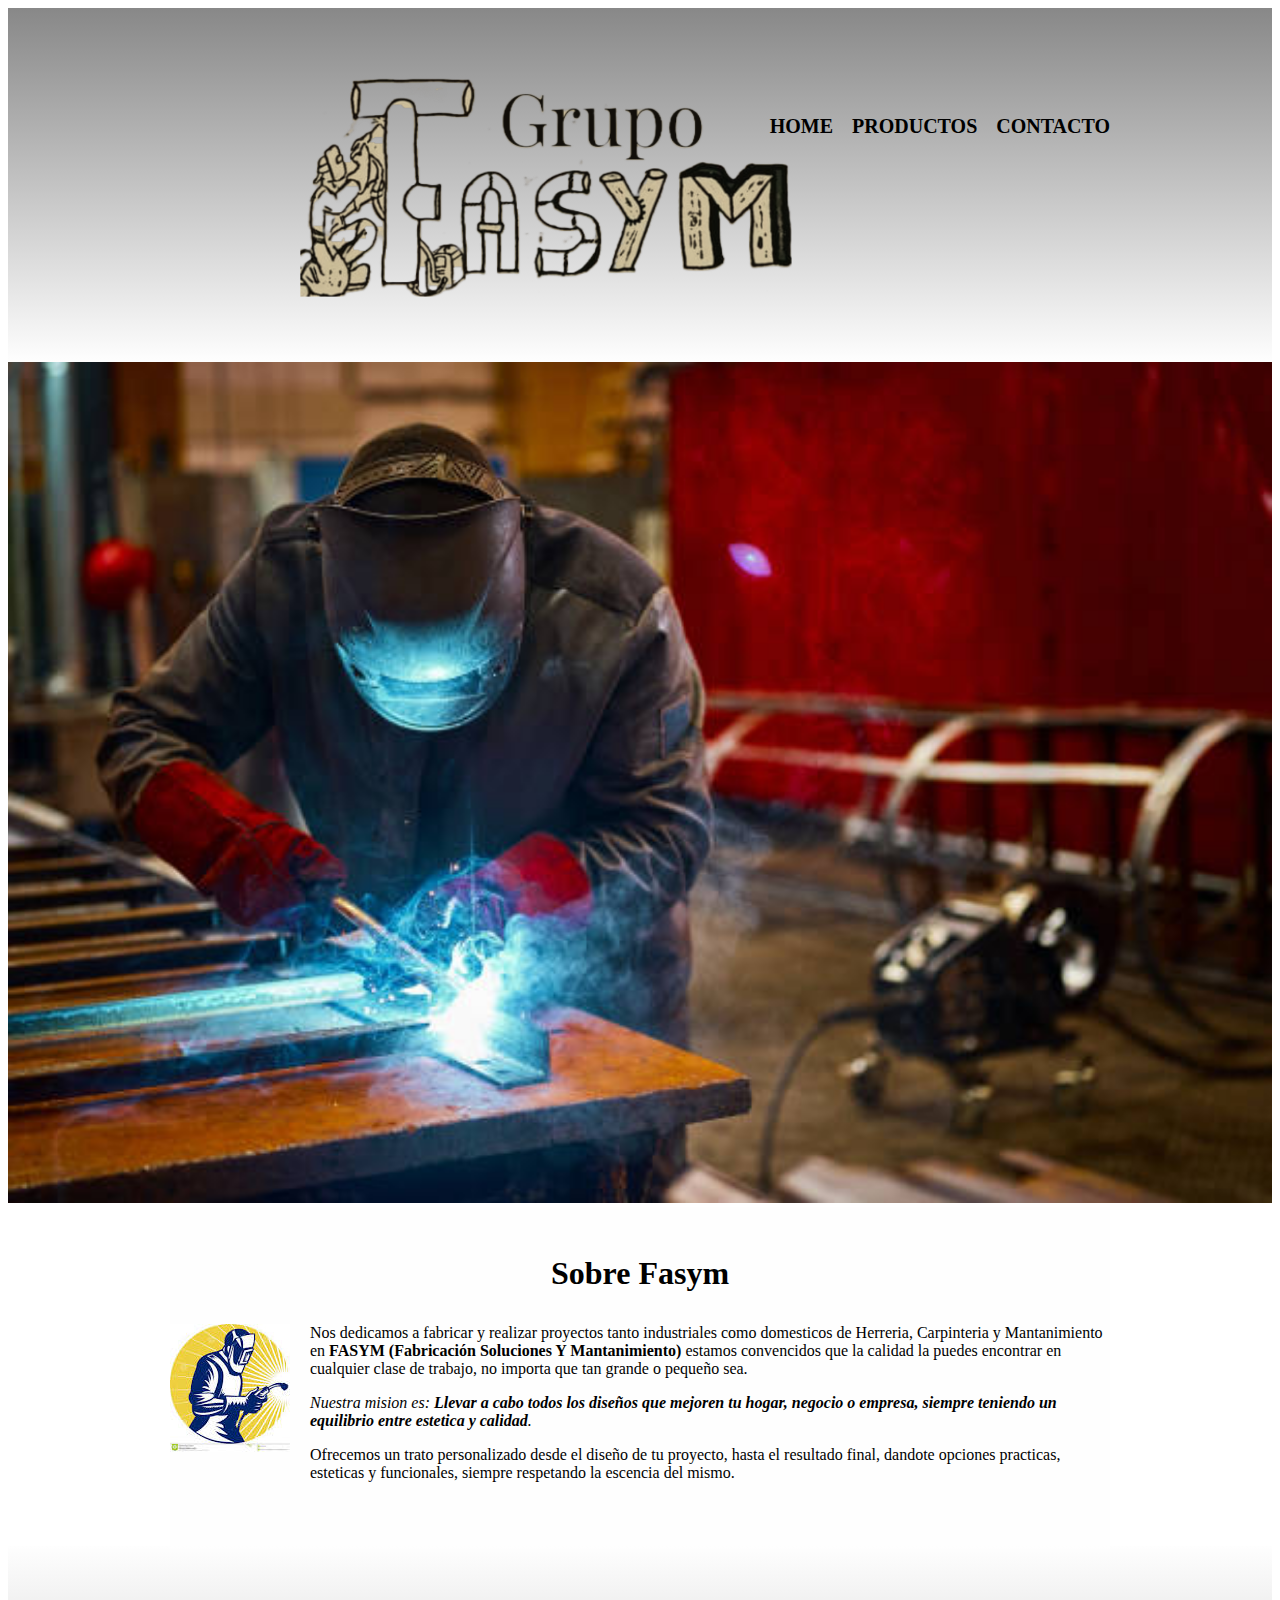
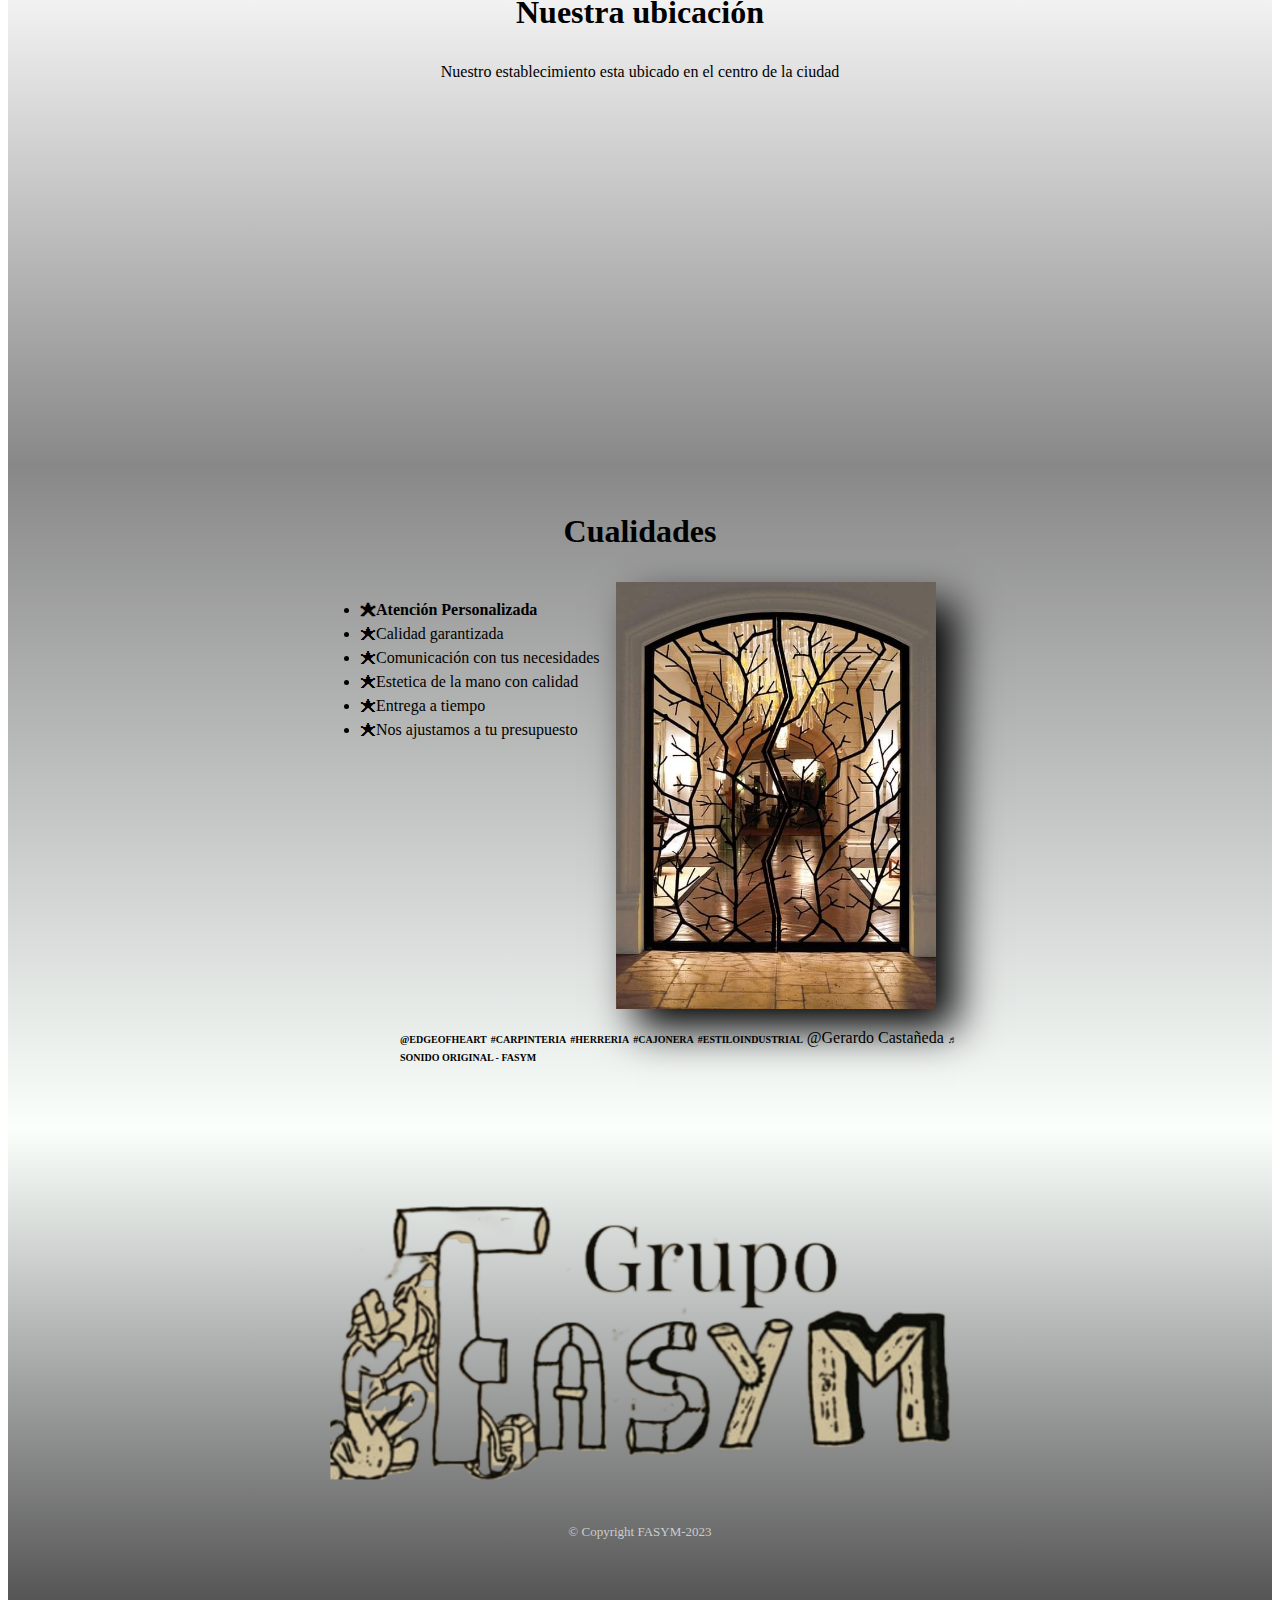
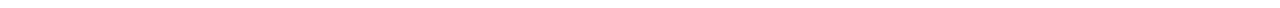
<file: index.html>
<!DOCTYPE html>
<html lang="es">
    <head>
    <meta charset="UTF-8">
    <meta name="viewport" content="width=device-width">
    <title>Grupo Fasym</title>
    <link rel="stylesheet" href="style.css">
    <link href="https://fonts.googleapis.com/css2?family=Montserrat:wght@300&display=swap" rel="stylesheet">
  </head>
    <header>
        <div class="caja">
            <h1 ><img class="logo" src="Trabajo/logo.jpg.png"></h1>
              <nav>
                <ul>
                    <li><a href="index.html">Home</a> </li>
                    <li><a href="Fasym Productos.html">Productos</a></li>
                    <li><a href="contacto.html">Contacto</a></li>
                </ul>
              </nav>
        </div>
   </header>
<body>
    <img class="banner" src="Trabajo/banner.jpg">
     <main>
      <section class="principal">
         <h2 class="titulo-principal">Sobre Fasym</h2>
         <img class="soldador" src="Trabajo/soldador.jpg">
         <p>Nos dedicamos a fabricar y realizar proyectos tanto industriales como domesticos de Herreria, Carpinteria y Mantanimiento en <strong>FASYM (Fabricación Soluciones Y Mantanimiento)</strong> estamos convencidos que la calidad la puedes encontrar en cualquier clase de trabajo, no importa que tan grande o pequeño sea.</p>
         <p id="mision"><em>Nuestra mision es:<strong> Llevar a cabo todos los diseños que mejoren tu hogar, negocio o  empresa, siempre teniendo un equilibrio entre estetica y calidad</strong>.</em></p>
         <p>Ofrecemos un trato personalizado desde el diseño de tu proyecto, hasta el resultado final, dandote opciones practicas, esteticas y funcionales, siempre respetando la escencia del mismo.</p>
      </section>
      
      <section class="mapa">
          <h3 class="titulo-principal">Nuestra ubicación</h3>
          <p> Nuestro establecimiento esta ubicado en el centro de la ciudad</p>
          <div class="mapa-contenido">
          <iframe src="https://www.google.com/maps/embed?pb=!1m14!1m8!1m3!1d3775.7612969031584!2d-97.10715972883546!3d18.853278587104867!3m2!1i1024!2i768!4f13.1!3m3!1m2!1s0x85c502b11e789161%3A0xe1d76a1c3a3a033b!2sORIZABA%20LAW%20FIRM!5e0!3m2!1ses-419!2smx!4v1682997775277!5m2!1ses-419!2smx" width="100%" height="300" style="border:0;" allowfullscreen="" loading="lazy" referrerpolicy="no-referrer-when-downgrade"></iframe>
          </div>
      </section>

      <section class="diferenciales">
          <h3 class="titulo-principal">Cualidades</h3>
          <div class="contenido-diferenciales">
            <ul class="lista-diferenciales">
             <li class="items">Atención Personalizada</li>
             <li class="items">Calidad garantizada</li>
             <li class="items">Comunicación con tus necesidades </li>
             <li class="items">Estetica de la mano con calidad</li>
             <li class="items">Entrega a tiempo</li>
             <li class="items">Nos ajustamos a tu presupuesto</li>
            </ul><img src="Trabajo/puertaHerreria.jpg" class="imagendiferenciales">
         </div>
       
       <div class="video">
        <blockquote class="tiktok-embed" cite="https://www.tiktok.com/@edgeofheart/video/7212347288964877573" data-video-id="7212347288964877573" style="max-width: 100%;min-width: 100%;" > <section> <a target="_blank" title="@edgeofheart" href="https://www.tiktok.com/@edgeofheart?refer=embed">@edgeofheart</a> <a title="carpinteria" target="_blank" href="https://www.tiktok.com/tag/carpinteria?refer=embed">#carpinteria</a> <a title="herreria" target="_blank" href="https://www.tiktok.com/tag/herreria?refer=embed">#herreria</a> <a title="cajonera" target="_blank" href="https://www.tiktok.com/tag/cajonera?refer=embed">#cajonera</a> <a title="estiloindustrial" target="_blank" href="https://www.tiktok.com/tag/estiloindustrial?refer=embed">#estiloindustrial</a> @Gerardo Castañeda <a target="_blank" title="♬ sonido original - FASYM" href="https://www.tiktok.com/music/sonido-original-7212347278865353478?refer=embed">♬ sonido original - FASYM</a> </section> </blockquote> <script async src="https://www.tiktok.com/embed.js"></script>
       </div>
      </section>
     </main>
     <footer>
        <img class="logo" src="Trabajo/logo.jpg.png">
        <p class="copyright">&copy Copyright FASYM-2023</p>
  
      </footer>
</body>
</html>
</file>
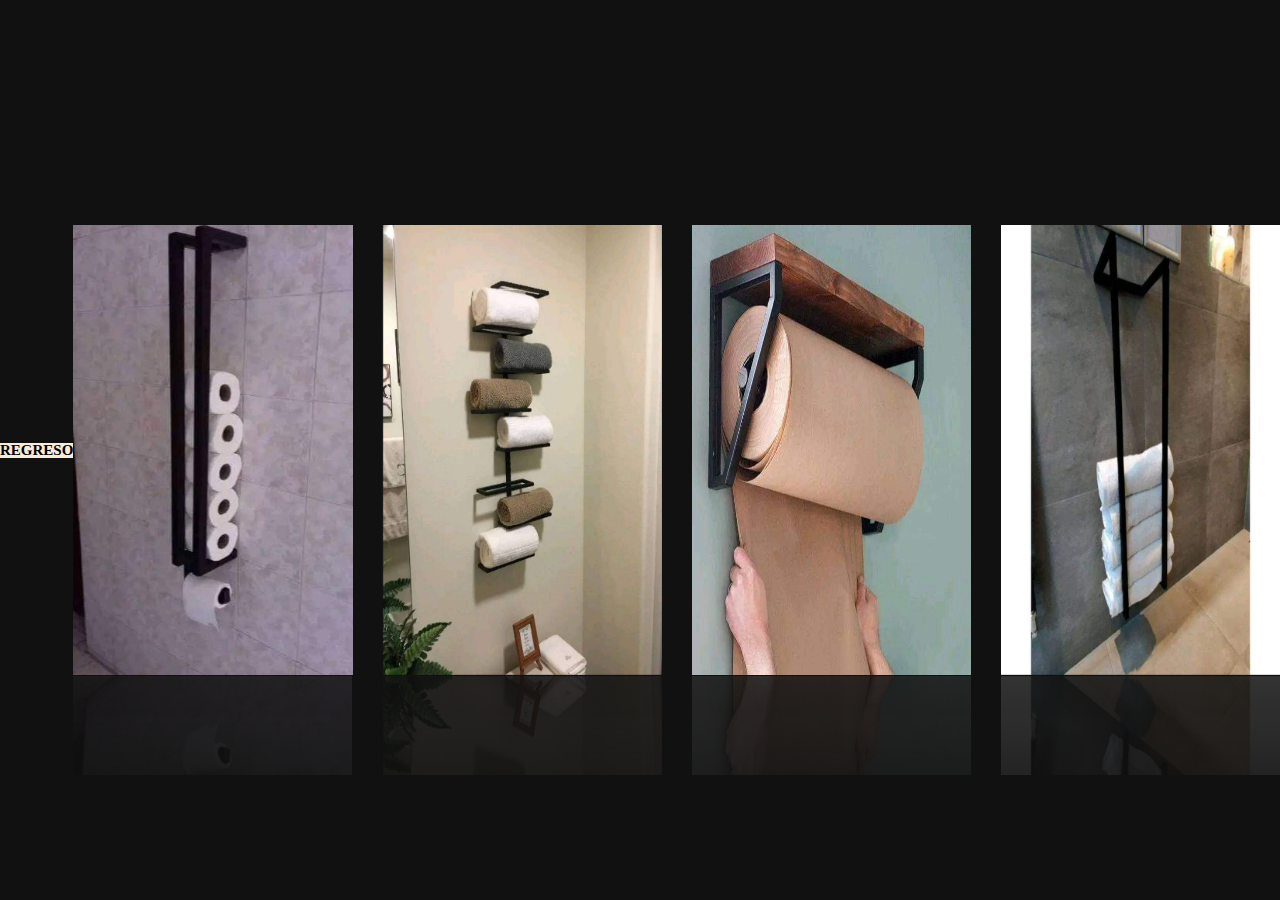
<file: Baño.html>
<!DOCTYPE html>
<html lang="es">
<head>
    <meta charset="UTF-8">
    <meta http-equiv="X-UA-Compatible" content="IE=edge">
    <meta name="viewport" content="width=device-width, initial-scale=1.0">
    <title>Muebles Para Baño</title>
    <link rel="stylesheet" href="https://cdn.jsdelivr.net/npm/swiper@9/swiper-bundle.min.css">
    <link rel="stylesheet" href="reset.css">
    <link rel="stylesheet" href="style.css">
</head>
<body>
    <div class="Carrusel">
        <a href="Fasym Productos.html" class="btn"><h2>Regreso</h2></a>
        <div class="swiper mySwiper">
            <div class="swiper-wrapper">
                <div class="swiper-slide">
                    <img src="Trabajo/porta rollos1.jpg" alt="Porta Rollos">
                </div>
                <div class="swiper-slide">
                    <img src="Trabajo/porta toalla1.jpg" alt="Porta Toallas">
                </div>
                <div class="swiper-slide">
                    <img src="Trabajo/portarollos.jpg" alt="Porta Rollos 1">
                </div>
                <div class="swiper-slide">
                    <img src="Trabajo/portatoallas.jpg" alt="Porta Toallas">
                </div>  
            </div>
        </div>            
    </div>
    <script src="https://cdn.jsdelivr.net/npm/swiper@9/swiper-bundle.min.js"></script>
    <script src="script.js"></script>
</body>
</html>
</file>
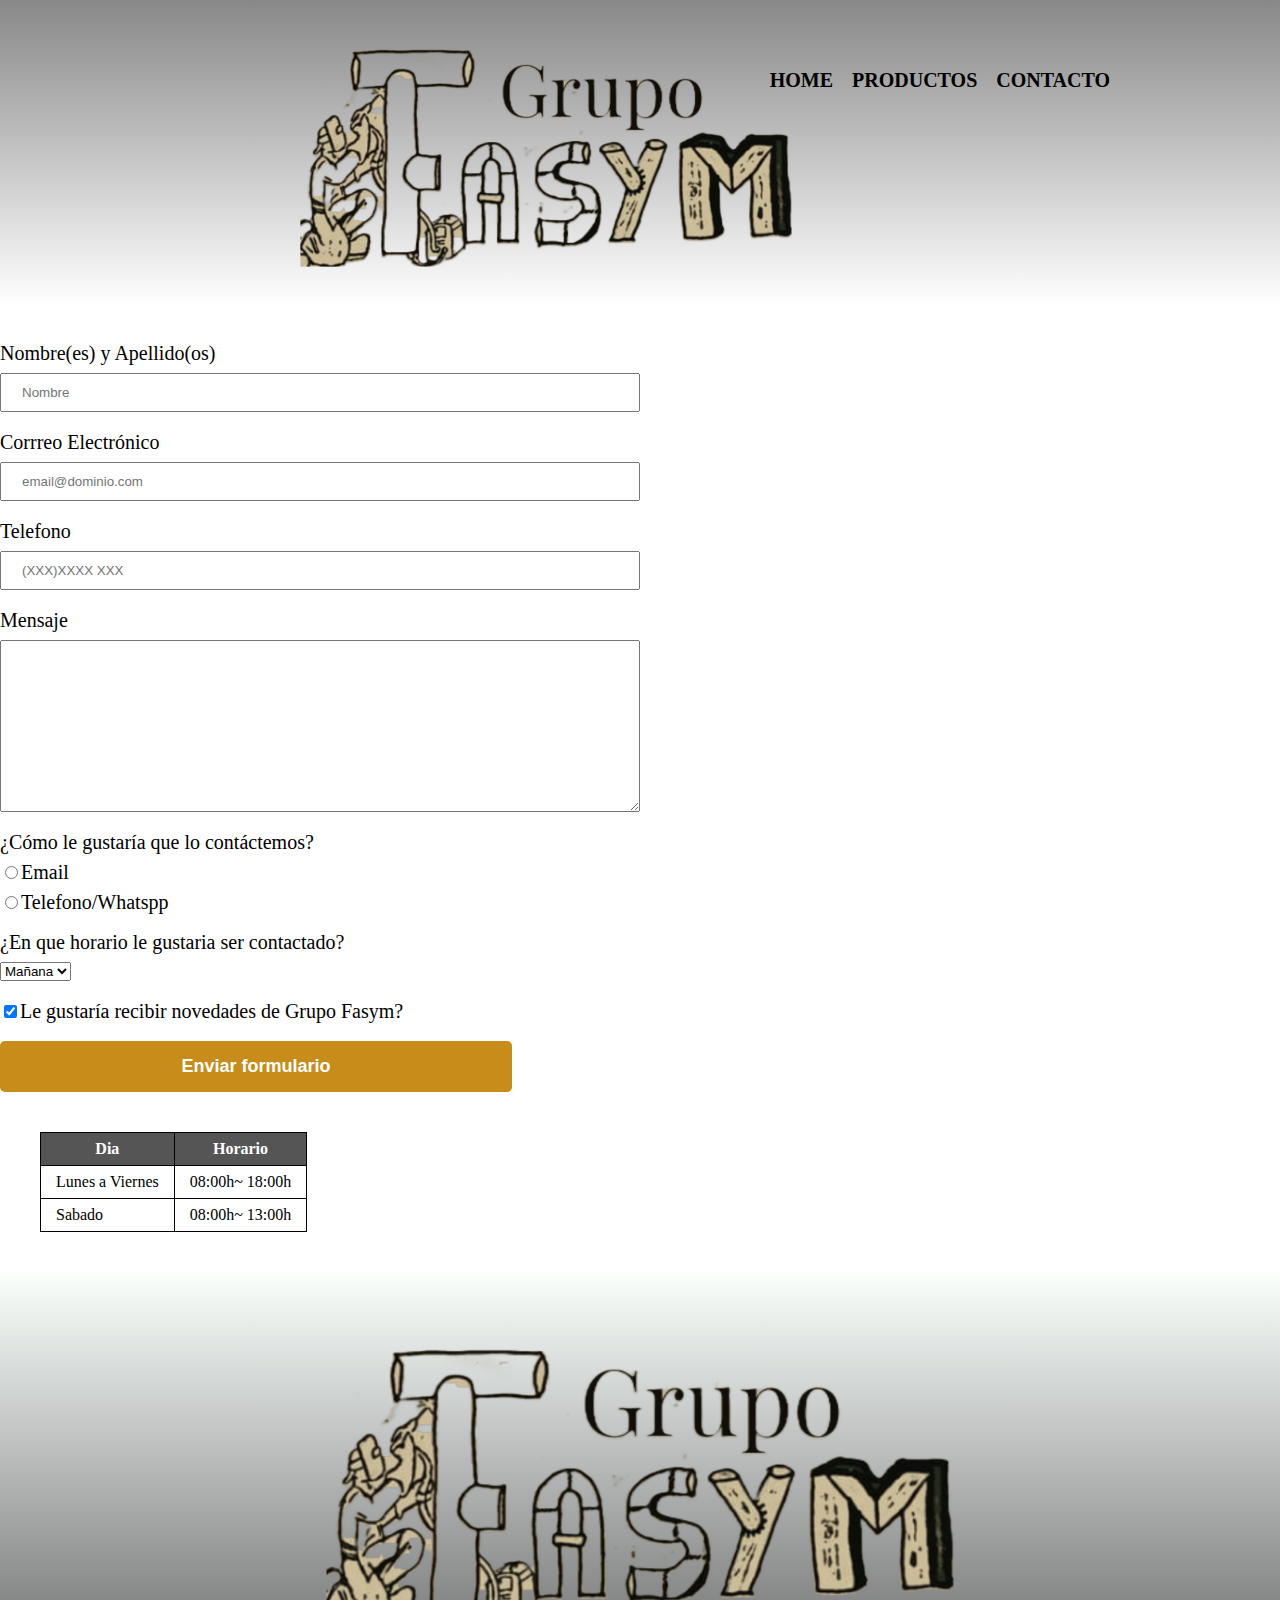
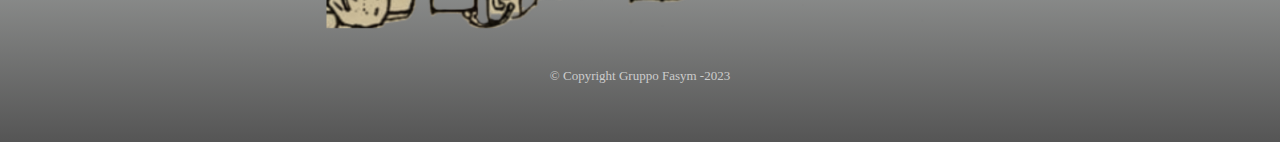
<file: contacto.html>
<html>
  <head>
    <meta charset="UTF-8">
    <title>Contacto - Fasym</title>
    <link rel="stylesheet" href="reset.css">
    <link rel="stylesheet" href="style.css">
  </head>
  
  <body>
    <header>
        <div class="caja">
            <h1><img class="logo" src="Trabajo/logo.jpg.png" alt="logo productos fasym"></h1>
              <nav>
                <ul>
                    <li><a href="index.html">Home</a> </li>
                    <li><a href="Fasym Productos.html">Productos</a></li>
                    <li><a href="contacto.html">Contacto</a></li>
                  </ul>
              </nav>
        </div>
    </header>
    <main>                
        <form action="https://formsubmit.co/edge32slash@Gmail.com" method="POST">
            <label for="name">Nombre(es) y Apellido(os)</label>
            <input type="text" name="name" id="name" class="input-padron" placeholder="Nombre" required>
            
            <label for="correoelectronico"> Corrreo Electrónico</label>
            <input type="email" name="email" id="correoelectronico" class="input-padron" required placeholder="email@dominio.com">

            <label for="telefono"> Telefono</label>
            <input type="tel" id="telefono" name="phone" class="input-padron" required placeholder="(XXX)XXXX XXX">
            <label for="mensaje">Mensaje</label>
            <textarea cols="70" rows="10" name="mensaje" id="mensaje" class="input-padron"required></textarea>
            <input type="hidden" name="_next" value="https://uri32.github.io/Fasym.github.io/index.html">
            <input type="hidden" name="_captcha" value="false">
             <fieldset>
                <legend>¿Cómo le gustaría que lo contáctemos?  
                    <label for="radio-email"><input type="radio" name="contacto" value="email"id="radio-email">Email</label>                    
                    <label for="radio-telefono"><input type="radio" name="contacto" value="telefono"id="radio-telefono">Telefono/Whatspp</label>
                </legend>
             </fieldset>
             <fieldset>
             <legend>¿En que horario le gustaria ser contactado?</legend>
              <select>
                <option>Mañana</option>
                <option>Tarde</option>
                <option>Noche</option>
              </select>
             </fieldset>
            <label class="checkbox"><input type="checkbox" checked>Le gustaría recibir novedades de Grupo Fasym?</label>
            <input type="submit" value="Enviar formulario" class="enviar">
        </form>
           <table>
               <thead>
                 <th>Dia</th>
                 <th>Horario</th>
               </thead>
               <tbody>
                <tr>
                    <td>Lunes a Viernes</td>
                    <td>08:00h~ 18:00h</td>
                  </tr>
                  <tr>
                    <td>Sabado</td>
                    <td>08:00h~ 13:00h</td>
                  </tr>
               </tbody>         
           </table>
      </main>
    <footer>
        <img class="logo" src="Trabajo/logo.jpg.png" alt="Logo de Grupo Fasym">
        <p class="copyright"> &copy Copyright Gruppo Fasym -2023</p>
      </footer>
  </body>
</html>
</file>
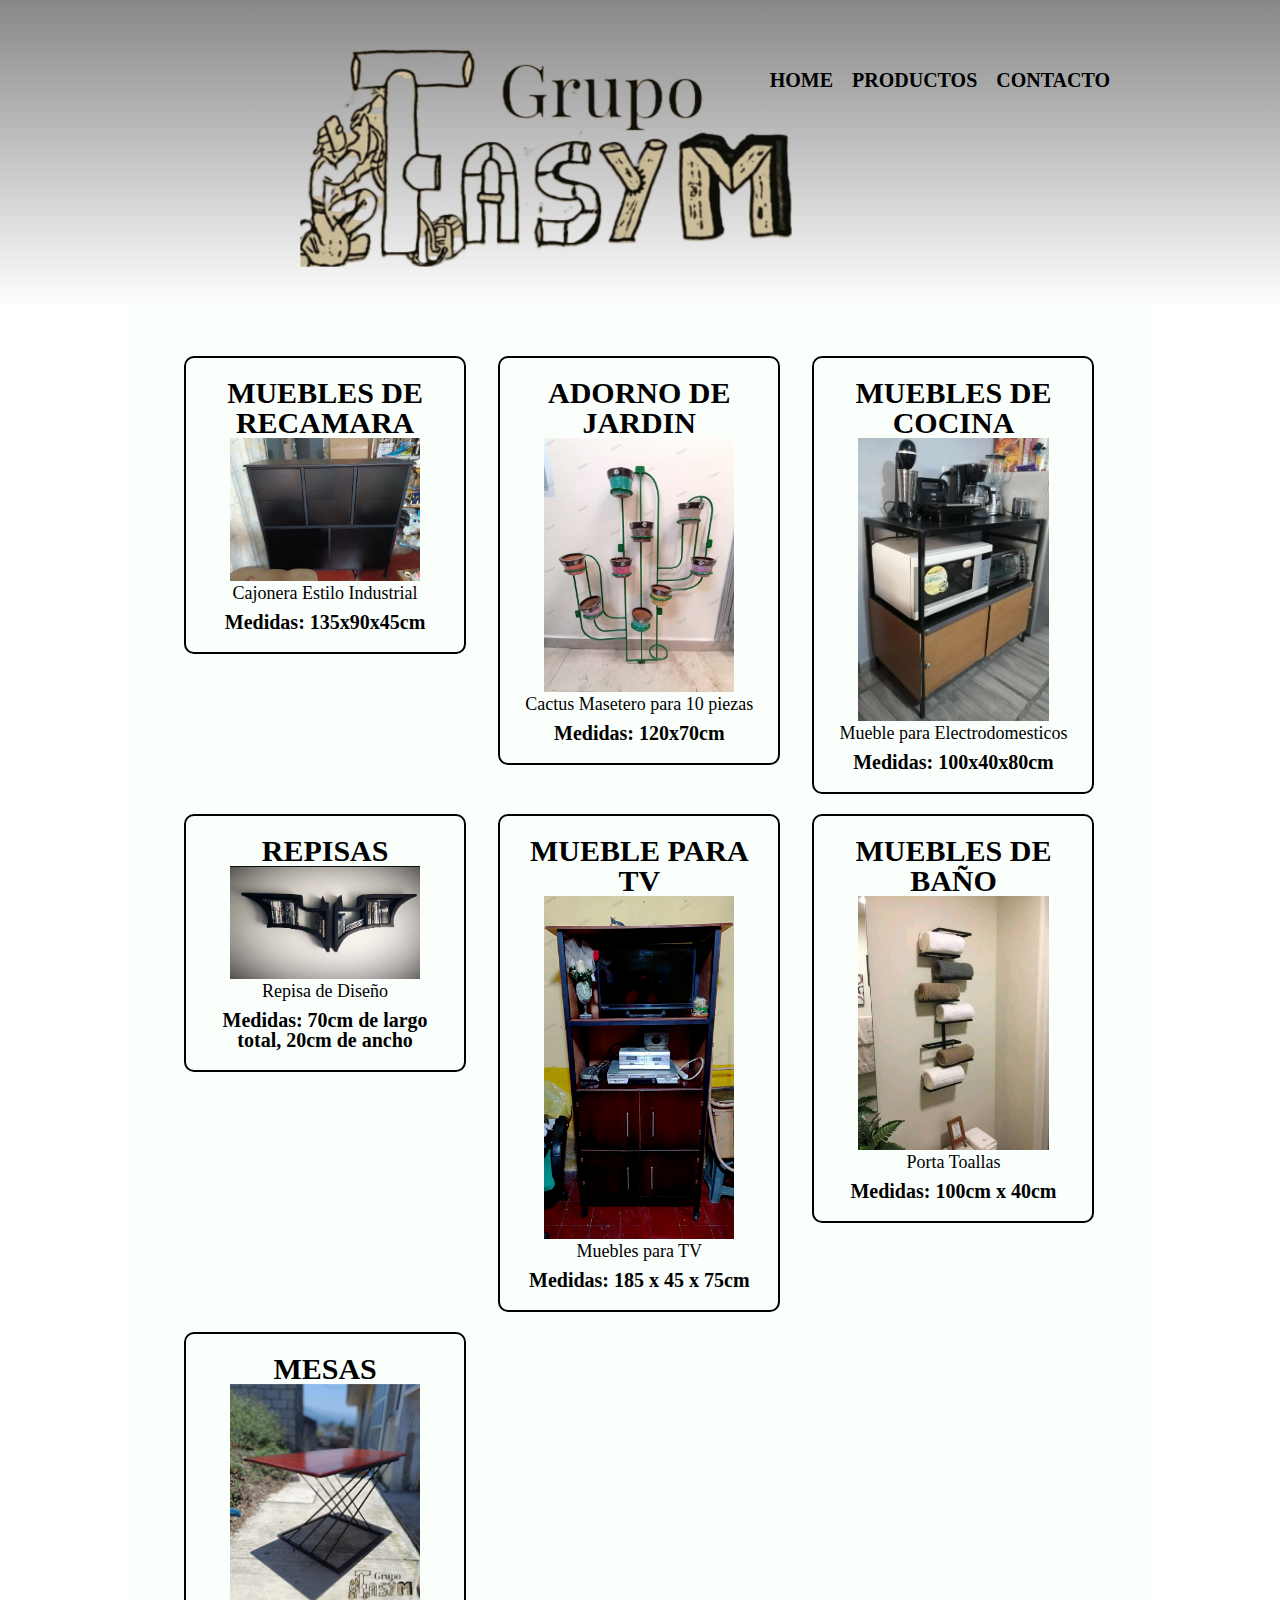
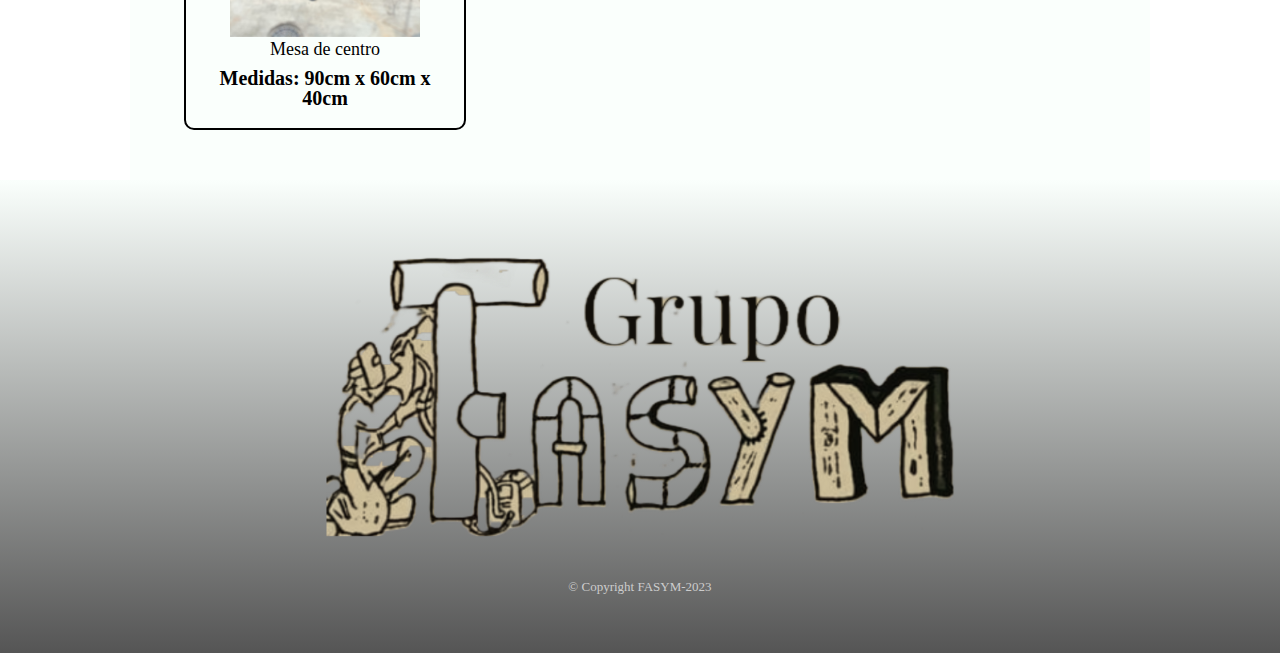
<file: Fasym Productos.html>
<!DOCTYPE html>

<html>
  <head>
    
    <meta charset="UTF-8">
    <title>Productos FASYM</title>
    <link rel="stylesheet" href="reset.css">
    <link rel="stylesheet" href="style.css">

  </head>
     
  <body>
     
    <header>
      <div class="caja">

        <h1 ><img class="logo" src="Trabajo/logo.jpg.png"></h1>
          <nav>
            <ul>
                <li><a href="index.html">Home</a> </li>
                <li><a href="Fasym Productos.html">Productos</a></li>
                <li><a href="contacto.html">Contacto</a></li>
            </ul>
          </nav>


      </div>
    </header>
    
    <main class="centro">
       <ul class="productos">
          <li>
            <a href="Recamara.html"><h2>Muebles de Recamara</h2></a>
            <img class="redimension" src="Trabajo/cajonera.jpg">
            <p class="producto-descripcion">Cajonera Estilo Industrial</p>
            <p class="producto-precio"> Medidas: 135x90x45cm</p>
          </li>
    
          <li>
            <a href="Jardin.html"><h2>Adorno de Jardin</h2></a>
            <img class="redimension"src="Trabajo/Cactus.jpg">
            <p class="producto-descripcion">Cactus Masetero para 10 piezas</p>
            <p class="producto-precio"> Medidas: 120x70cm</p>
          </li>

          <li>
            <a href="Cocina.html"><h2>Muebles de Cocina</h2></a>
            <img class="redimension" src="Trabajo/Mueble cocina.jpg">
            <p class="producto-descripcion">Mueble para Electrodomesticos</p>
            <p class="producto-precio"> Medidas: 100x40x80cm</p>
          </li>
        
          <li>
            <a href="Repisas.html"><h2>Repisas</h2></a>
            <img class="redimension" src="Trabajo/repisaBatman.jpg">
            <p class="producto-descripcion">Repisa de Diseño</p>
            <p class="producto-precio"> Medidas: 70cm de largo total, 20cm de ancho</p>

          </li>
          
          <li>
            <a href="MuebleTv.html"><h2>Mueble para Tv</h2></a>
            <img class="redimension" src="Trabajo/muebleTv.jpg">
            <p class="producto-descripcion">Muebles para TV </p>
            <p class="producto-precio"> Medidas: 185 x 45 x 75cm</p>
          </li>

          <li>
            <a href="Baño.html"><h2>Muebles de Baño</h2></a>
            <img class="redimension" src="Trabajo/porta toalla1.jpg">
            <p class="producto-descripcion">Porta Toallas</p>
            <p class="producto-precio"> Medidas: 100cm x 40cm</p>
          </li>

          <li>
            <a href="Mesas.html"><h2>Mesas</h2></a>
            <img class="redimension" src="Trabajo/MesaCentro.png">
            <p class="producto-descripcion">Mesa de centro</p>
            <p class="producto-precio"> Medidas: 90cm x 60cm x 40cm</p>
          </li>
       </ul>

    </main>
    
    <footer>
      <img class="logo" src="Trabajo/logo.jpg.png">
      <p class="copyright">&copy Copyright FASYM-2023</p>

    </footer>

  </body>


</html>
</file>
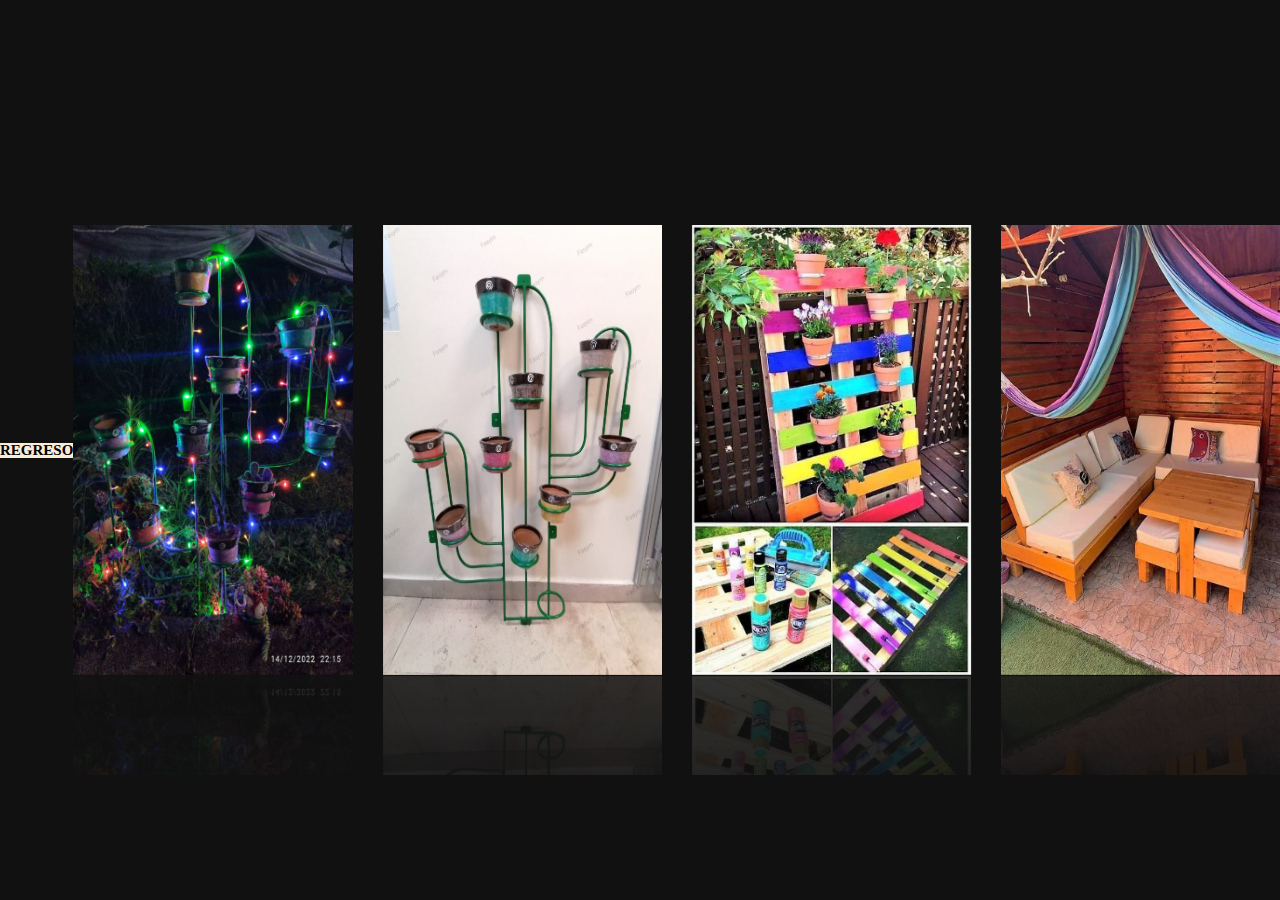
<file: Jardin.html>
<!DOCTYPE html>
<html lang="es">
<head>
    <meta charset="UTF-8">
    <meta http-equiv="X-UA-Compatible" content="IE=edge">
    <meta name="viewport" content="width=device-width, initial-scale=1.0">
    <title>Muebles Jardín</title>
    <link rel="stylesheet" href="https://cdn.jsdelivr.net/npm/swiper@9/swiper-bundle.min.css">
    <link rel="stylesheet" href="reset.css">
    <link rel="stylesheet" href="style.css">
</head>
<body class="Carrusel">
    <a href="Fasym Productos.html" class="btn"><h2>Regreso</h2></a>
    <div class="swiper mySwiper">
        <div class="swiper-wrapper">
            <div class="swiper-slide">
                <img src="Trabajo/cactus masetero noche.jpg" alt="Cactus Masetero Noche">
            </div>
            <div class="swiper-slide">
                <img src="Trabajo/cactus masetero.jpg" alt="Cactus Masetero">
            </div>
            <div class="swiper-slide">
                <img src="Trabajo/Masetero Pallet.jpg" alt="Masetero de Tarimas">
            </div>
            <div class="swiper-slide">
                <img src="Trabajo/Sillon Jardin.jpg" alt="Sillon para Jardín">
            </div>
        </div>
    </div>
<script src="https://cdn.jsdelivr.net/npm/swiper@9/swiper-bundle.min.js"></script>
<script src="script.js"></script>       
    
</body>
</html>
</file>
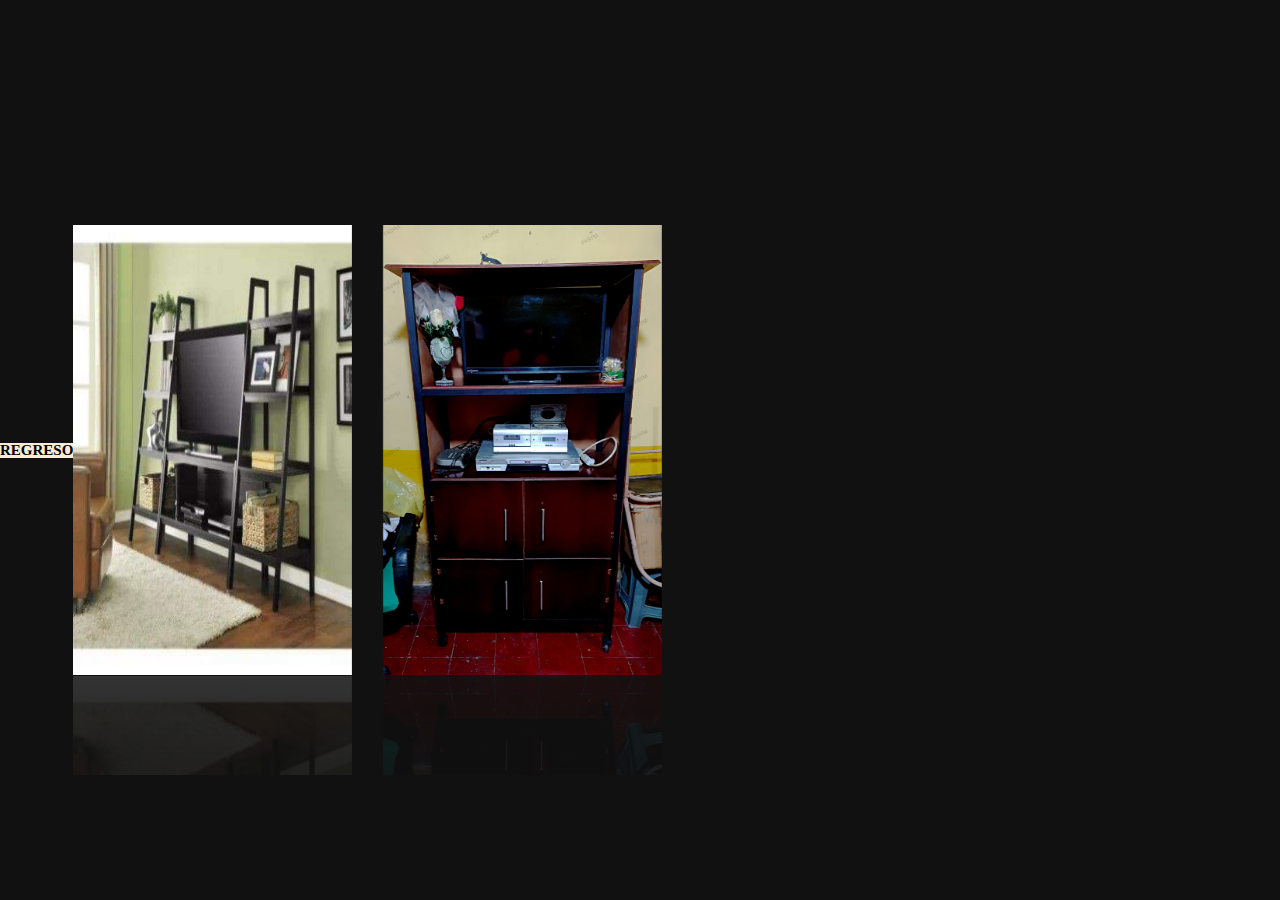
<file: MuebleTv.html>
<!DOCTYPE html>
<html lang="es">
<head>
    <meta charset="UTF-8">
    <meta http-equiv="X-UA-Compatible" content="IE=edge">
    <meta name="viewport" content="width=device-width, initial-scale=1.0">
    <title>Muebles para TV</title>
    <link rel="stylesheet" href="https://cdn.jsdelivr.net/npm/swiper@9/swiper-bundle.min.css">
    <link rel="stylesheet" href="reset.css">
    <link rel="stylesheet" href="style.css">
</head>
<body class="Carrusel">
    <a href="Fasym Productos.html" class="btn"><h2>Regreso</h2></a>
    <div class="swiper mySwiper">
        <div class="swiper-wrapper">
            <div class="swiper-slide">
                <img src="Trabajo/muebleTv.jpg" alt="Mueble para tv">
            </div>    
            <div class="swiper-slide">
                <img src="Trabajo/Mueble estilo industrial.jpg" alt="Mueble Estilo Industrial">
            </div>
        </div>
    </div>        
    <script src="https://cdn.jsdelivr.net/npm/swiper@9/swiper-bundle.min.js"></script>
    <script src="script.js"></script>
</body>
</html>
</file>
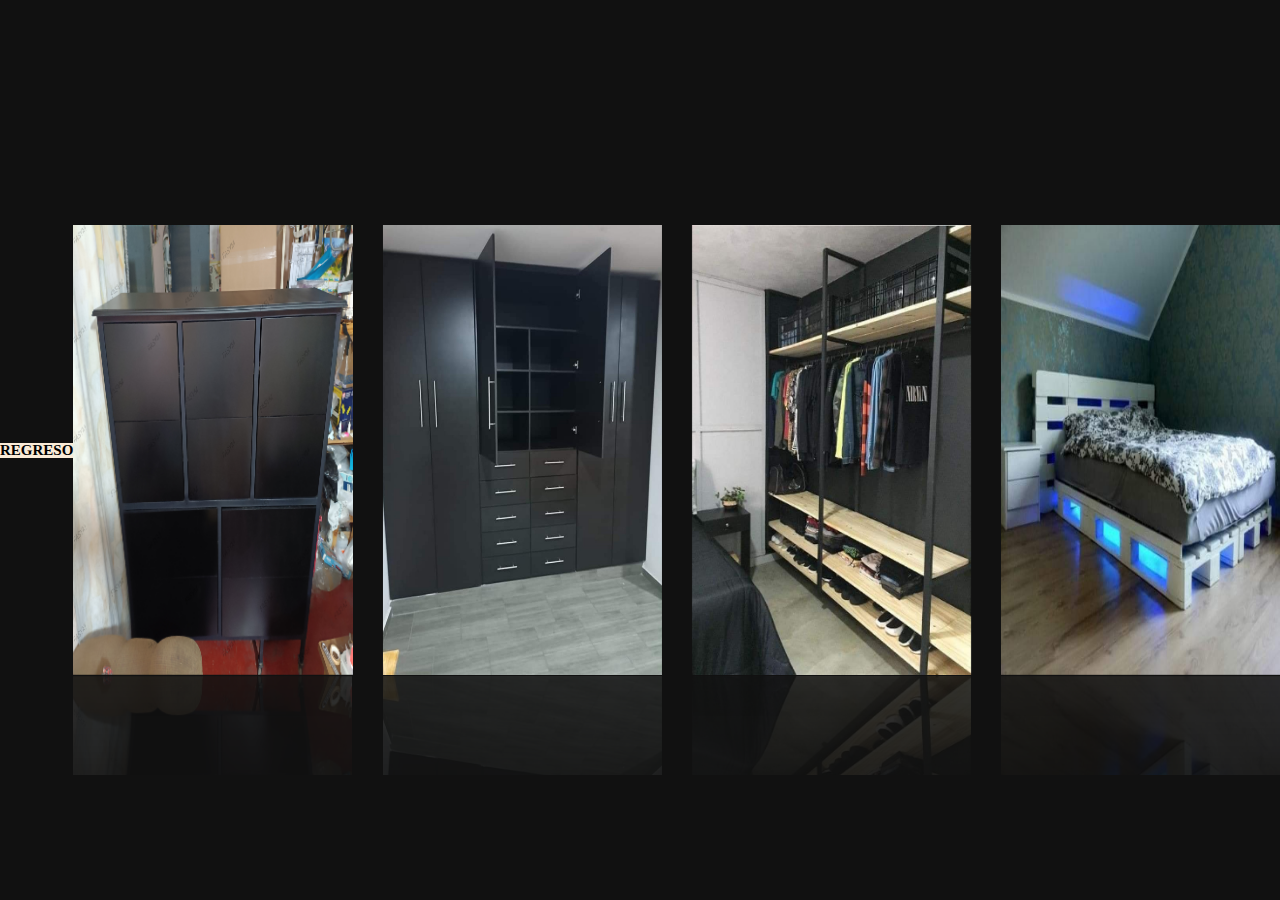
<file: Recamara.html>
<!DOCTYPE html>
<html lang="es">
<head>
    <meta charset="UTF-8">
    <meta http-equiv="X-UA-Compatible" content="IE=edge">
    <meta name="viewport" content="width=device-width, initial-scale=1.0">
    <title>Muebles de Recamara</title>
    <link rel="stylesheet" href="https://cdn.jsdelivr.net/npm/swiper@9/swiper-bundle.min.css">
    <link rel="stylesheet" href="reset.css">
    <link rel="stylesheet" href="style.css">

</head>
<body class="Carrusel">
    <a href="Fasym Productos.html" class="btn"><h2>Regreso</h2></a>
    <div class="swiper mySwiper">
        <div class="swiper-wrapper">
            <div class="swiper-slide">
                <img src="Trabajo/cajonera.jpg" alt="">
             </div>   
            <div class="swiper-slide">
                <img src="Trabajo/closetNegro.jpg" alt="">
            </div>    
            <div class="swiper-slide">    
                <img src="Trabajo/FB_IMG_1676164456816.jpg" alt="">
            </div>    
            <div class="swiper-slide">
                <img src="Trabajo/FB_IMG_1676243028512.jpg" alt="">
            </div>    
            <div class="swiper-slide">
                <img src="Trabajo/IMG-20230207-WA0004.jpg" alt="">
            </div>   
            <div class="swiper-slide">   
                <img src="Trabajo/IMG_20230304_134916.jpg" alt="">
            </div>    
            <div class="swiper-slide">
                <img src="Trabajo/Screenshot_2023-02-18-19-50-12-743_com.facebook.katana.jpg" alt="">
            </div>    
            <div class="swiper-slide">
                <img src="Trabajo/Screenshot_2023-02-18-19-50-18-077_com.facebook.katana.jpg" alt="">
            </div>
            <div class="swiper-slide">
                <img src="Trabajo/Closet Estilo Industrial.jpg" alt="">
            </div>
            <div class="swiper-slide">
                <img src="Trabajo/Zapatera.jpg" alt="">
            </div>

        </div>

    </div>

    <script src="https://cdn.jsdelivr.net/npm/swiper@9/swiper-bundle.min.js"></script>
    <script src="script.js"></script>

</body>
</html>
</file>
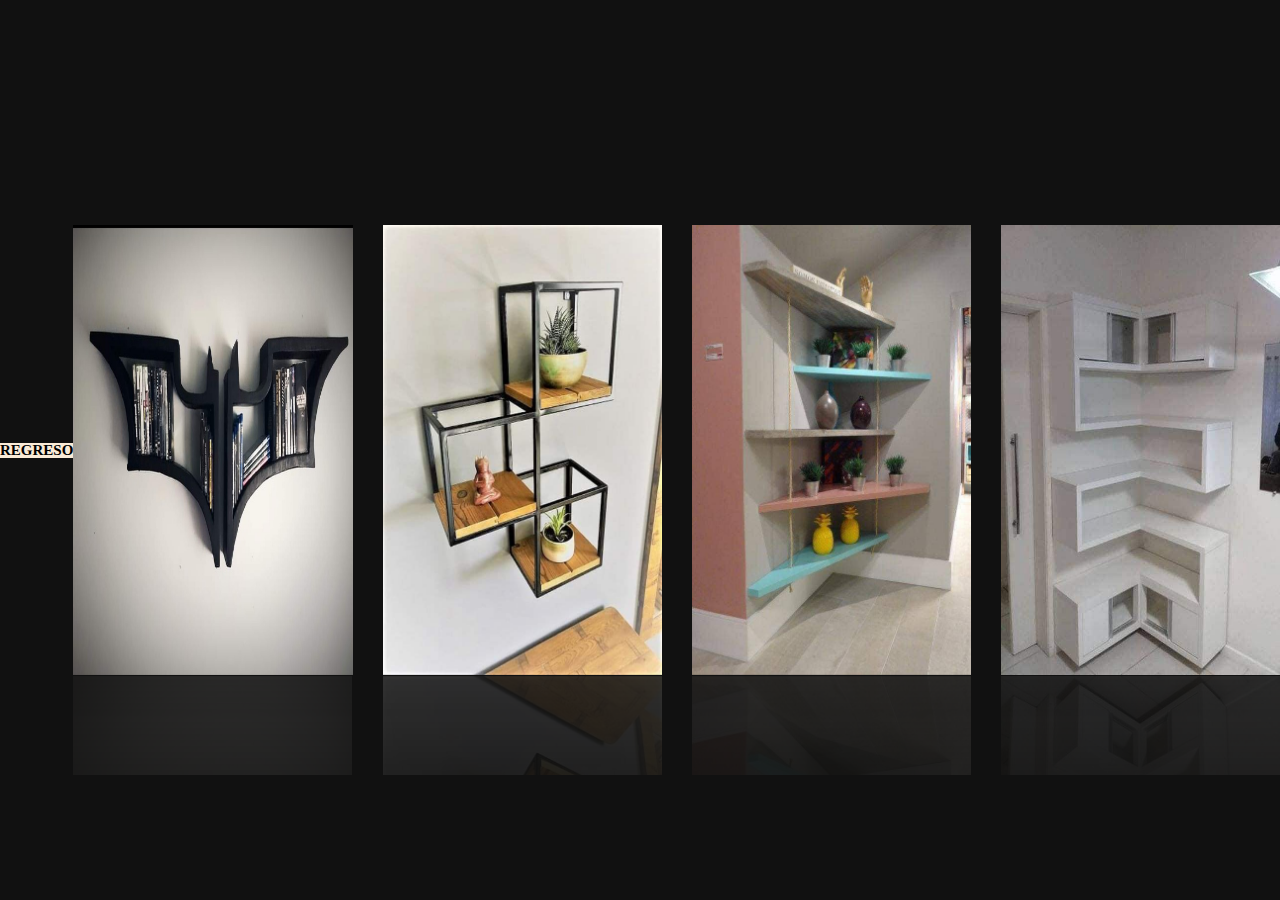
<file: Repisas.html>
<!DOCTYPE html>
<html lang="es">
<head>
    <meta charset="UTF-8">
    <meta http-equiv="X-UA-Compatible" content="IE=edge">
    <meta name="viewport" content="width=device-width, initial-scale=1.0">
    <title>Repisas</title>
    <link rel="stylesheet" href="https://cdn.jsdelivr.net/npm/swiper@9/swiper-bundle.min.css">
    <link rel="stylesheet" href="reset.css">
    <link rel="stylesheet" href="style.css">
</head>
<body class="Carrusel">
    <a href="Fasym Productos.html" class="btn"><h2>Regreso</h2></a>
    <div class="swiper mySwiper">
        <div class="swiper-wrapper">
            <div class="swiper-slide">
                <img src="Trabajo/repisaBatman.jpg" alt="Repisa Batman">
            </div>
            <div class="swiper-slide">
                <img src="Trabajo/Repisa cubo.jpg" alt="Repisa Cubo">
            </div> 
            <div class="swiper-slide">
                <img src="Trabajo/repisa esquinera.jpg" alt="Repisa esquinera">
            </div>
            <div class="swiper-slide">
                <img src="Trabajo/Repisa S.jpg" alt="Repisa S">
            </div>
            <div class="swiper-slide">
                <img src="Trabajo/Repisa S1.jpg" alt="Repisa Colores">
            </div>
        </div>
    </div>
<script src="https://cdn.jsdelivr.net/npm/swiper@9/swiper-bundle.min.js"></script>
<script src="script.js"></script>       
</body>
</html>
</file>
<file: style.css>
header{
    background: linear-gradient(#888888,#FEFEFE);
    padding: 20px;
}

.logo{
    width: 80%;
    margin: 0;
}

.caja{
    width: 940px;
    position: relative;
    margin: 0 auto;
}

nav{
    position: absolute;
    top: 50px;
    right: 0;
}

nav li{
    display: inline;
    margin: 0 0 0 15px;
}

nav a{
    text-transform: uppercase;
    color: black;
    font-weight: bold;
    font-size: 20px;
    text-decoration: none;
}

nav a:hover{
    color: #c78c19;
    text-decoration: underline;
}

.productos{
    width: 940px;
    margin: 0 auto;
    padding: 40px;
    background:#fafffc;
}
.redimension{
    width: 80%;
    height: 80%;
}

.productos li{
    display: inline-block;
    text-align: center;
    width: 30%;
    vertical-align: top;
    margin: 10px 1.5% ;
    padding: 20px 20px;
    box-sizing: border-box;
    border: 2px solid #000000;
    border-radius: 10px;
}

.productos li:hover{
    border-color: #c78c19;
}

.productos li:active{
    border-color: rebeccapurple;
}

.productos h2{
    font-size: 30px;
    font-weight: bold;
}

.productos li:hover h2{
    font-size: 33px;

} 

.producto-descripcion{
    font-size: 18px;
}

.producto-precio{   
    font-size: 20px;
    font-weight: bold;
    margin-top: 10px;
}

footer{
    text-align: center;
    background: linear-gradient(#fafffc,#555555);
    padding: 40px;
}

.copyright{

    color: #CCCCCC;
    font-size: 13px;
    margin: 20px;
}

form{
    margin: 40px 0;
}

form label,form legend{
    display: block;
    font-size: 20px;
    margin: 10px 0 10px;
}

.input-padron{
    display: block;
    margin: 0 0 20px;
    padding: 10px 20px;
    width: 50%;
}

.checkbox{
    margin: 20px 0;
}

.enviar{
    width: 40%;
    padding: 15px 0 ;
    font-size: 18px;
    font-weight: bold;
    color: white;
    background:#c78c19;
    border: none;
    border-radius: 5px;
    transition: 3s all ;  
    cursor: pointer; 
}

.enviar:hover{
    background: darkorange;
    transform: scale(1.2);
}

table{
    margin: 40px 40px;
}

thead{
    background: #555555;
    color: white;
    font-weight: bold;
}

td, th{
    border: 1px solid #000000;
    padding: 8px 15px;
}

/*css home */
h1{
  width: 100%;
}

.banner{
    width: 100%;
}

.principal{
  padding: 3em 0;
  background: #FEFEFE;
  width: 940px;
  margin: 0 auto;
}

.titulo-principal{
  text-align: center;
  font-size: 2em;
  margin: 0 0 1em;
  clear: left;
}

.principal p {
    margin: 0 0 1em;
}

.principal strong{
  font-weight: bolder;
}

.principal em{
  font-style: italic;
}

.soldador{
    width: 120px;
    float: left;
    margin: 0 20px 20px 0;
}

.mapa{
    padding: 3em 0;
    background: linear-gradient(#FEFEFE,#888888);
}

.mapa p{
    margin: 0 0 2em;
    text-align: center;
}

.mapa-contenido{
    width: 940px;
    margin: 0 auto;
}

.diferenciales{
    padding: 3em 0 ;
    background: linear-gradient(#888888,#fafffc);
}

.contenido-diferenciales{
    width: 640px;
    margin: 0 auto;
}

.lista-diferenciales{
    width: 40%;
    display: inline-block;
    vertical-align: top;
}

.items{
  line-height: 1.5;
}

.items:before{
  content: "🟊";
}

.items:first-child{
    font-weight: bolder;
}

.imagendiferenciales{
    width:50%;
    transition: 350ms;
    box-shadow: 20px 20px 40px #000000;
}

.imagendiferenciales:hover{
    opacity: 0.3;
}

.video{
    width: 560px;
    margin: 1em auto;
}

/*css de carrusel*/
.Carrusel{
    position: relative;
    height: 100%;
    background: #111;
    margin:0;
    padding: 0;
    min-height: 100vh;
    display: flex;
    justify-content: center;
    align-items: center;
}

.swiper{
    width: 1300px;
    height: 450px;
    padding: 100px 0;
}

.swiper-slide{
    text-align: center;
    display: flex;
    justify-content: center;
    align-items: center;
    -webkit-box-reflect: below 1px linear-gradient(transparent,transparent,rgba(0,0,0,0.145));
}

.swiper-slide img{
    display: block;
    width: 100%;
    height: 100%;
}

a{
    text-transform: uppercase;
    color: black;
    font-weight: bold;
    font-size: 10px;
    text-decoration: none;
}

.btn{
    display: inline-block;
    background-color: antiquewhite;
    text-transform: uppercase;
    color:#000000;
    font-weight: bold;
    font-size: 15px;
    text-decoration: none;
}

@media (max-width: 57.5em){
/*@media  screen and (max-width: 480px)*/ 
    h1{
       text-align: left;
    }   
    nav{
       position: static;
    }
   
    .caja,.principal, .mapa-contenido, .contenido-diferenciales,.video{
       width: auto;
    }

    .Carrusel{
        padding: 0 80px ;
    }

    .btn{
        position: relative;
        font-size: 10px;
        font-family:"Inter";
        font-weight: 400;
    }
   }
</file>
